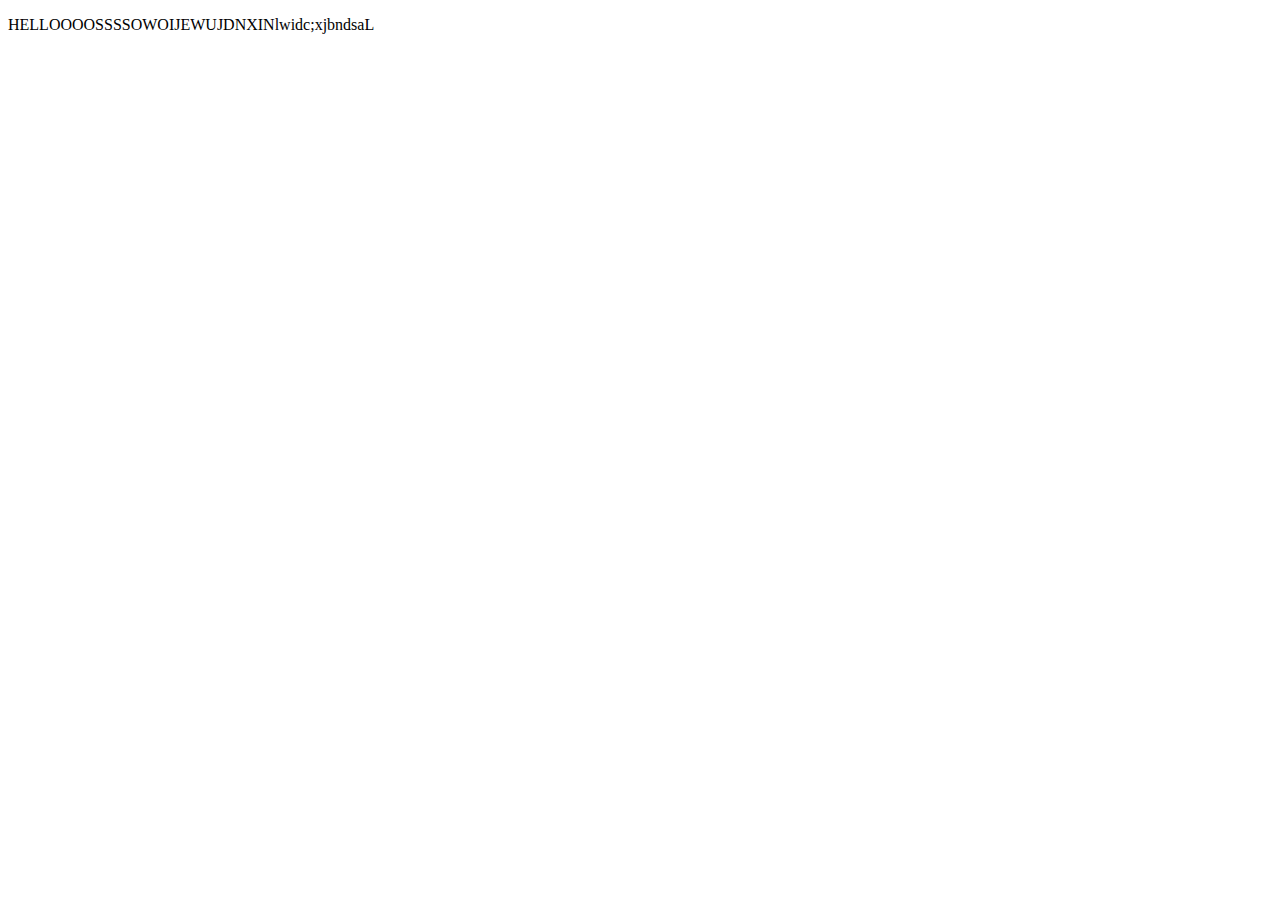
<file: index.html>
<!DOCTYPE html>
<html lang="en">
<head>
    <meta charset="UTF-8">
    <meta name="viewport" content="width=device-width, initial-scale=1.0">
    <meta http-equiv="X-UA-Compatible" content="ie=edge">
    <title>Project 4</title>
</head>
<body>
    <p>HELLOOOOSSSSOWOIJEWUJDNXINlwidc;xjbndsaL</p>
</body>
</html>
</file>
